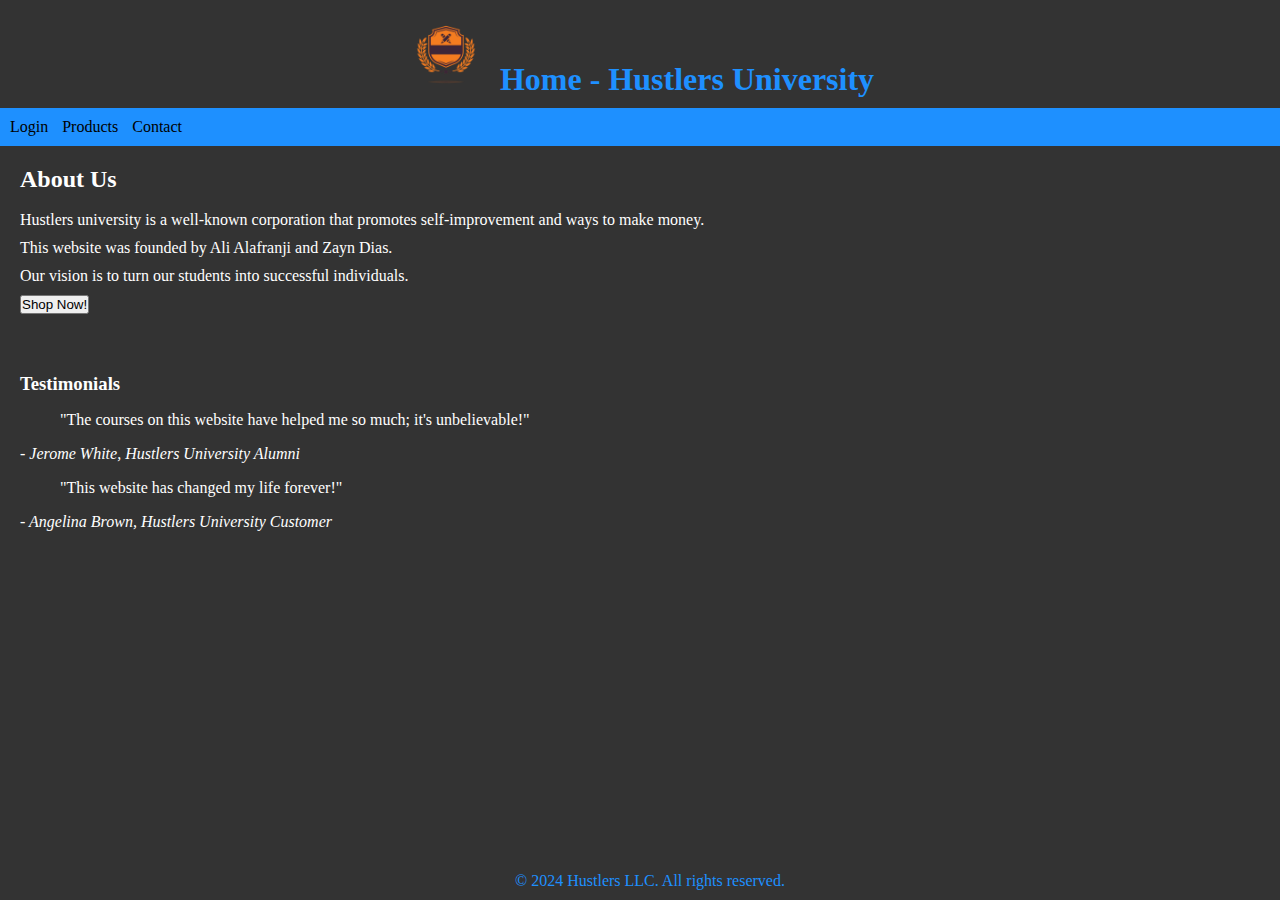
<file: index.html>
<!-- Ali Alafranji(UCID:30170805) & Zayn Dias(30181259) -->

<!DOCTYPE html>
<html lang="en">

<head>
    <meta charset="UTF-8">
    <meta name="viewport" content="width=device-width, initial-scale=1.0">
    <meta name="description" content="This is our store!">
    <meta name="keywords" content="course content, university">
    <meta name="author" content="Ali Alafranji(UCID:30170805) & Zayn Dias(30181259)">
	

    <title>Home</title>

    <link rel="stylesheet" href="styles.css">
</head>

<body>
    <header>
        <img src="ourlogo.png" alt="Hustlers University logo">
        <h1>Home - Hustlers University</h1>
    </header>

    <div>
        <nav>
            
            <a href="login.html">Login</a>
            <a href="products.html">Products</a>
            <a href="contact.html">Contact</a>
            
        </nav>
    </div>

    <main>
        <!-- About Us Section -->
        <section class="about-us">
            <h2>About Us</h2>
			<br>
            <p>Hustlers university is a well-known corporation that promotes self-improvement and ways to make money.</p>
            <p>This website was founded by Ali Alafranji and Zayn Dias.</p>
            <p>Our vision is to turn our students into successful individuals.</p>
        </section>

        <section class="shop-now">
            <!-- Shop Now Button (as a link to the Products page) -->
            <a href="products.html">
                <button>Shop Now!</button>
            </a>
        </section>

        <!-- Customer Reviews/Testimonials Section -->
        <br>
        <br>
        <br>
        <section class="customer-reviews">
            <h3>Testimonials</h3>
            <div>
                <blockquote>
                    "The courses on this website have helped me so much; it's unbelievable!"
                </blockquote>
                <cite>- Jerome White, Hustlers University Alumni</cite>
            </div>
            <div>
                <blockquote>
                    "This website has changed my life forever!"
                </blockquote>
                <cite>- Angelina Brown, Hustlers University Customer</cite>
            </div>
        </section>
    </main>

    <footer>
        <!-- Copyright notice goes here -->
        <p>&copy; 2024 Hustlers LLC. All rights reserved.</p>
    </footer>
</body>

</html>
</file>
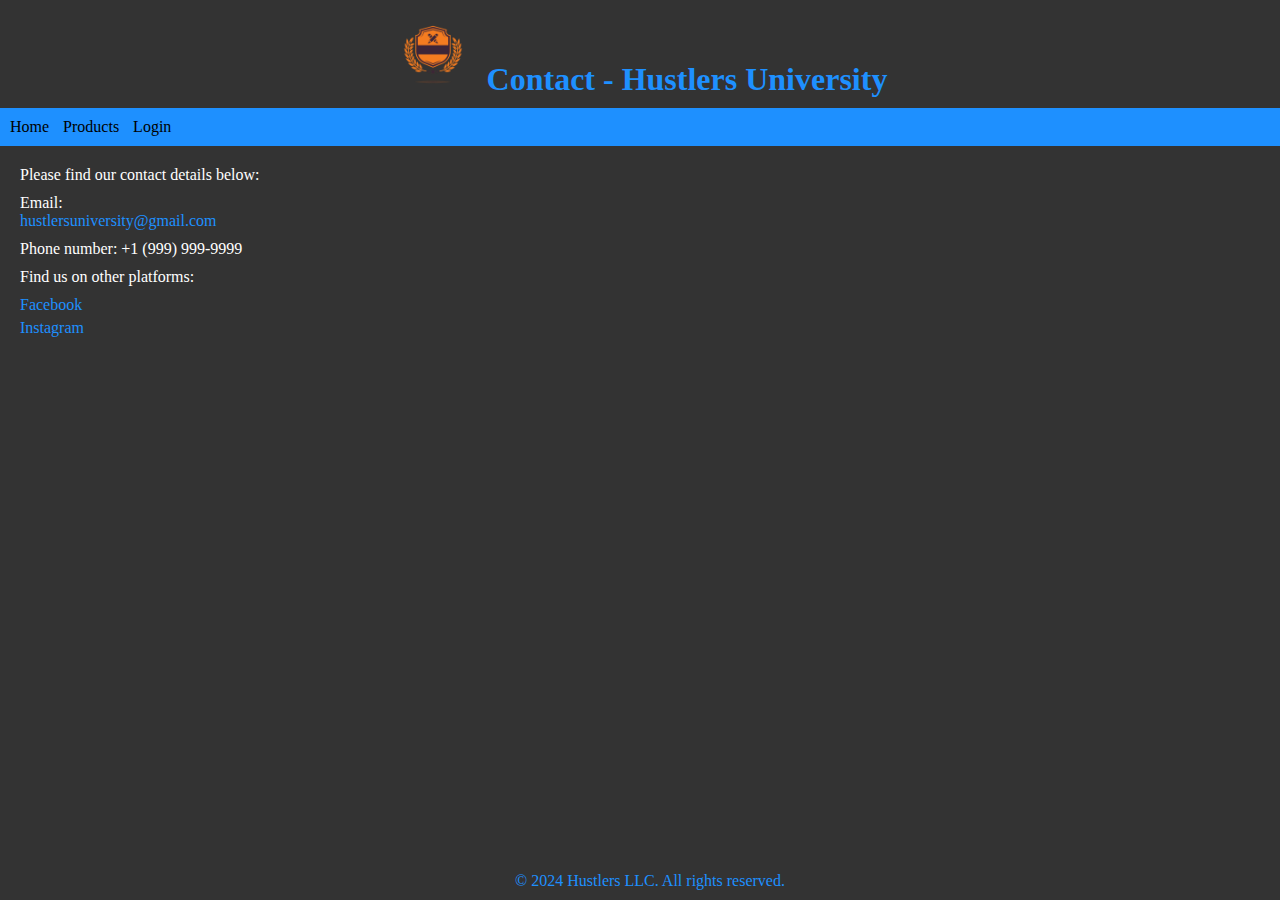
<file: contact.html>
<!DOCTYPE html>
<html lang="en">

<head>
    <meta charset="UTF-8">
    <meta name="viewport" content="width=device-width, initial-scale=1.0">
    <title>Contact</title>
    <link rel="stylesheet" href="styles.css">
</head>

<body>

    <header>
        <img src="ourlogo.png" alt="Hustlers University Logo">
        <h1>Contact - Hustlers University</h1>
    </header>

    <nav>
        <a href="index.html">Home</a>
        <a href="products.html">Products</a>
        <a href="login.html">Login</a>
    </nav>

    <main>
        <p>Please find our contact details below:</p>
        <p>Email: <a href="mailto:your@email.com">hustlersuniversity@gmail.com</a></p>
        <p>Phone number: +1 (999) 999-9999</p>
        <p>Find us on other platforms:</p>
        <a href="https://facebook.com" target="_blank">Facebook</a>
        <a href="https://instagram.com" target="_blank">Instagram</a>
    </main>

    <footer>
        &copy; 2024 Hustlers LLC. All rights reserved.
    </footer>

</body>

</html>
</file>
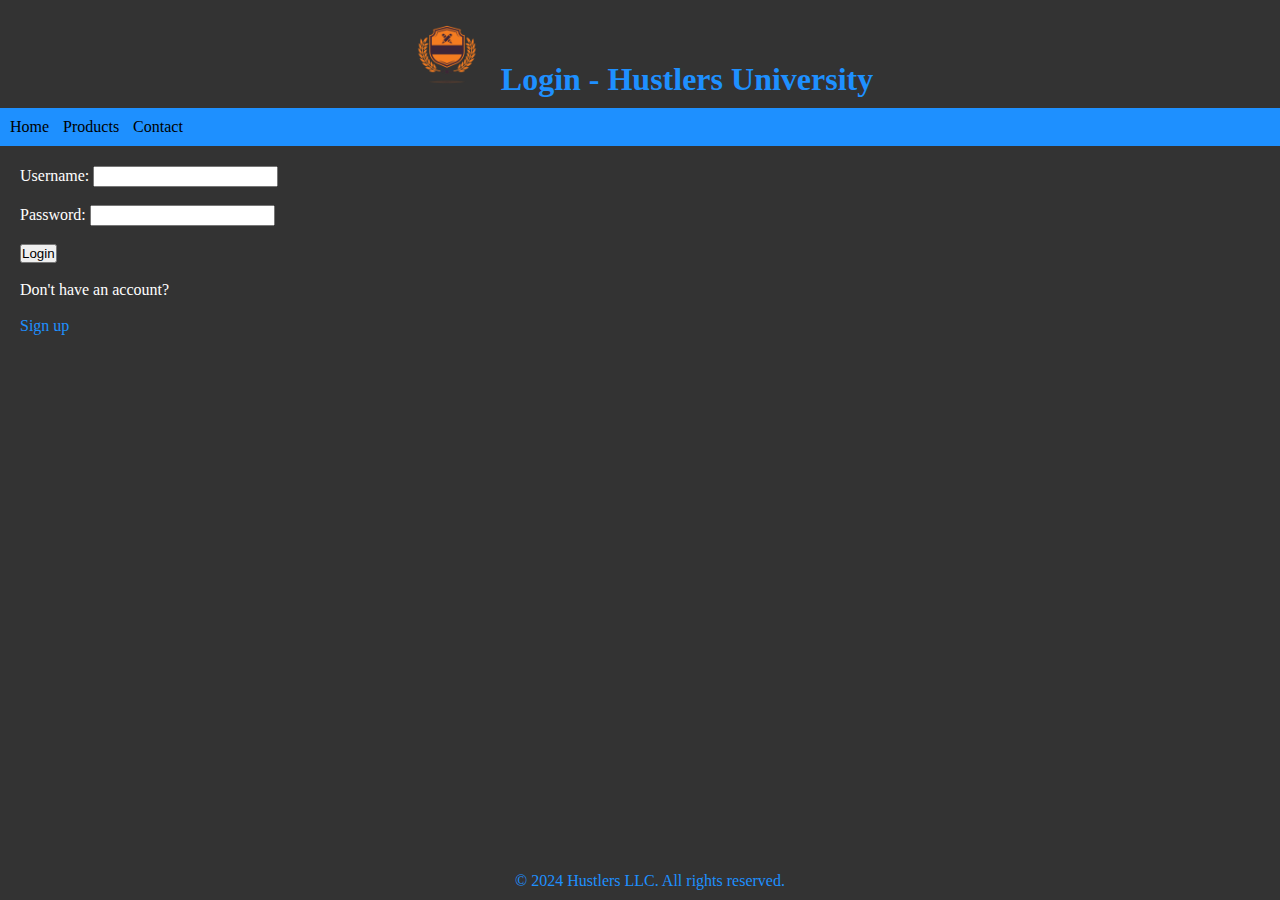
<file: login.html>
<!DOCTYPE html>
<html lang="en">

<head>
    <meta charset="UTF-8">
    <meta name="viewport" content="width=device-width, initial-scale=1.0">
    <title>Login</title>
    <link rel="stylesheet" href="styles.css">
</head>

<body>

    <header>
        <img src="ourlogo.png" alt="Hustlers University Logo">
        <h1>Login - Hustlers University</h1>
    </header>

    <nav>
        <a href="index.html">Home</a>
        <a href="products.html">Products</a>
        <a href="contact.html">Contact</a>
        
    </nav>

    <main>
        <form>
            <label for="username">Username:</label>
            <input type="text" id="username" name="username" required>
			<br>
			<br>
            <label for="password">Password:</label>
            <input type="password" id="password" name="password" required>
			<br>
			<br>
            <button type="button">Login</button>
			<br>
			<br> 
            <p>Don't have an account? <br><br><a href="#">Sign up</a></p>
			
        </form>
    </main>

    <footer>
        &copy; 2024 Hustlers LLC. All rights reserved.
    </footer>

</body>

</html>
</file>
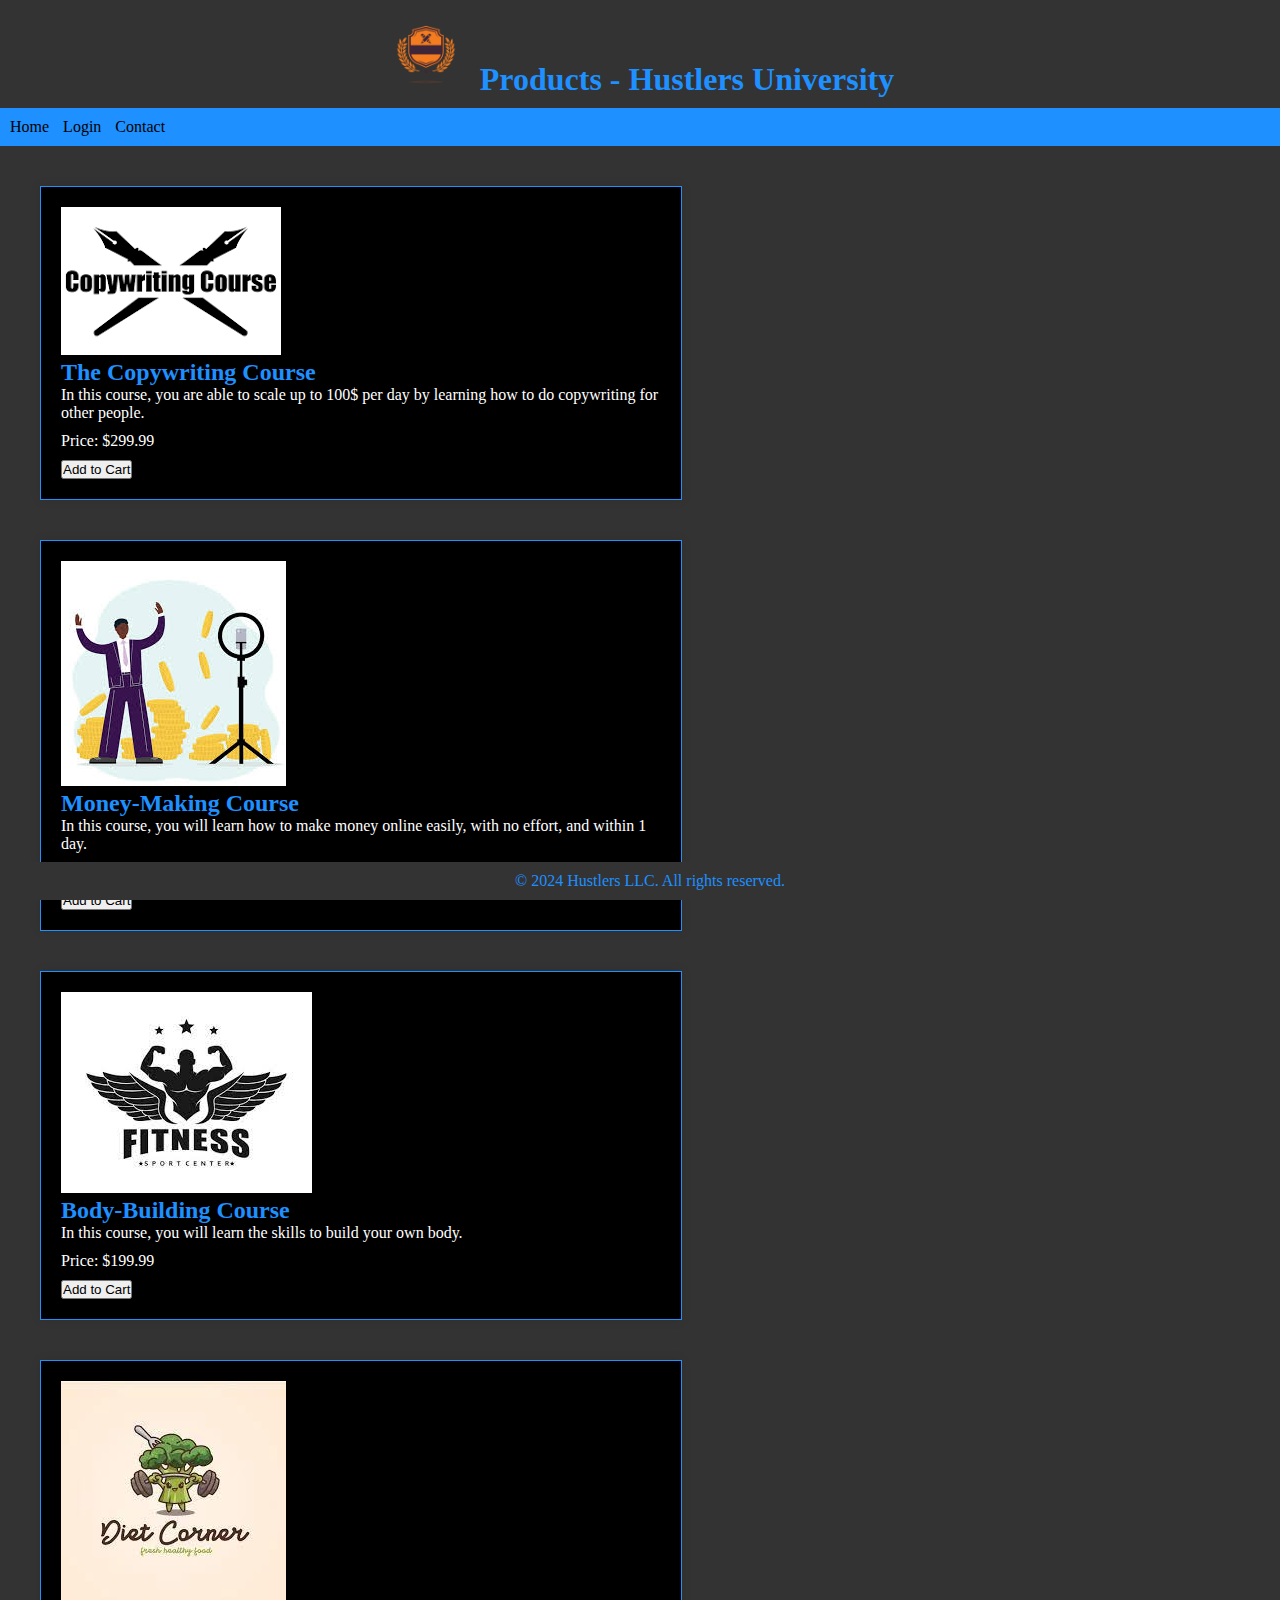
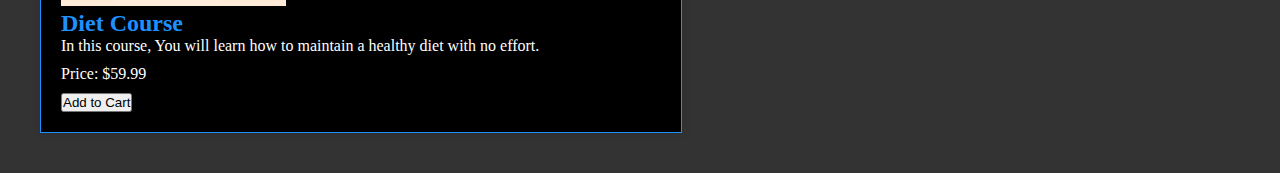
<file: products.html>
<!DOCTYPE html>
<html lang="en">
<head>
    <section name="Meta data and title and css">
    <meta charset="UTF-8">
    <meta name="viewport" content="width=device-width, initial-scale=1.0">
    <meta name="description" content="Explore the products available in Hustlers University.">
    <meta name="keywords" content="online store page">
    <meta name="authors" content="Ali Alafranji & Zayn Dias">

    <title>Products</title>

    <link rel="stylesheet" href="styles.css">
    
</head>
<body>
    
    <header>
        <img src="ourlogo.png" alt="website logo">
        <h1>Products - Hustlers University</h1>
    </header>

    <div>
        <nav>
            
            <a href="index.html">Home</a>
            <a href="login.html">Login</a>
            <a href="contact.html">Contact</a>
            
        </nav>
    </div>

    <main>
        <section class="product-list">
            <article class="product">
                <img src="copywritingcourse.png" alt="Product 1">
                <h2>The Copywriting Course</h2>
                <p>In this course, you are able to scale up to 100$ per day by learning how to do copywriting for other people.</p>
                <p>Price: $299.99</p>
                <button>Add to Cart</button>
            </article>

            <article class="product">
                <img src="mmcourse.jpg" alt="Product 2">
                <h2>Money-Making Course</h2>
                <p>In this course, you will learn how to make money online easily, with no effort, and within 1 day.</p>
                <p>Price: $699.99</p>
                <button>Add to Cart</button>
            </article>

            <article class="product">
                <img src="bbcourse.jpg" alt="Product 3">
                <h2>Body-Building Course</h2>
                <p>In this course, you will learn the skills to build your own body.</p>
                <p>Price: $199.99</p>
                <button>Add to Cart</button>
            </article>

            <article class="product">
                <img src="dietcourse.jpg" alt="Product 4">
                <h2>Diet Course</h2>
                <p>In this course, You will learn how to maintain a healthy diet with no effort.</p>
                <p>Price: $59.99</p>
                <button>Add to Cart</button>
            </article>
        </section>
    </main>
    <footer>
        &copy; 2024 Hustlers LLC. All rights reserved.
    </footer>
</body>

</html>
</file>
<file: styles.css>
body, h1, h2, h3, p, ul, li, button {
    margin: 0;
    padding: 0;
}

body {
    font-family: 'Times New Roman', Times, serif;
    background: #333;
    color: #fff;
    margin: 0;
    padding: 0;
    box-sizing: border-box;
}
header {
    background-color: #333;
    color: #1e90ff;
    padding: 10px;
    text-align: center;
}

header img {
    display: inline-block;
    height: 80px;
    width: auto;
    margin-right: 10px;
}

header h1 {
    display: inline-block;
    margin-top: 10px;
}

nav {
    background-color: #1e90ff;
    padding: 10px;
}

nav a {
    margin-right: 10px;
    text-decoration: none;
    color: #000;
}

main {
    padding: 20px;
    
}

.product-list {
    display: flex;
    flex-wrap: wrap;
}

.product {
    flex: 0 0 calc(50% - 20px);
    margin: 20px;
    padding: 20px;
    border: 1px solid #1e90ff;
    box-shadow: 0 0 10px rgba(0, 0, 0, 0.1);
    background-color: #000;
}

.product img {
    max-width: 100%;
    height: auto;
}

.product h2 {
    color: #1e90ff;
}

footer {
    background-color: #333;
    color: #1e90ff;
    text-align: center;
    padding: 10px;
    position: fixed;
    bottom: 0;
    width: 100%;
}

main p {
    margin-bottom: 10px;
}

main a {
    display: block;
    margin-bottom: 5px;
    color: #1e90ff;
    text-decoration: none;
}
</file>
